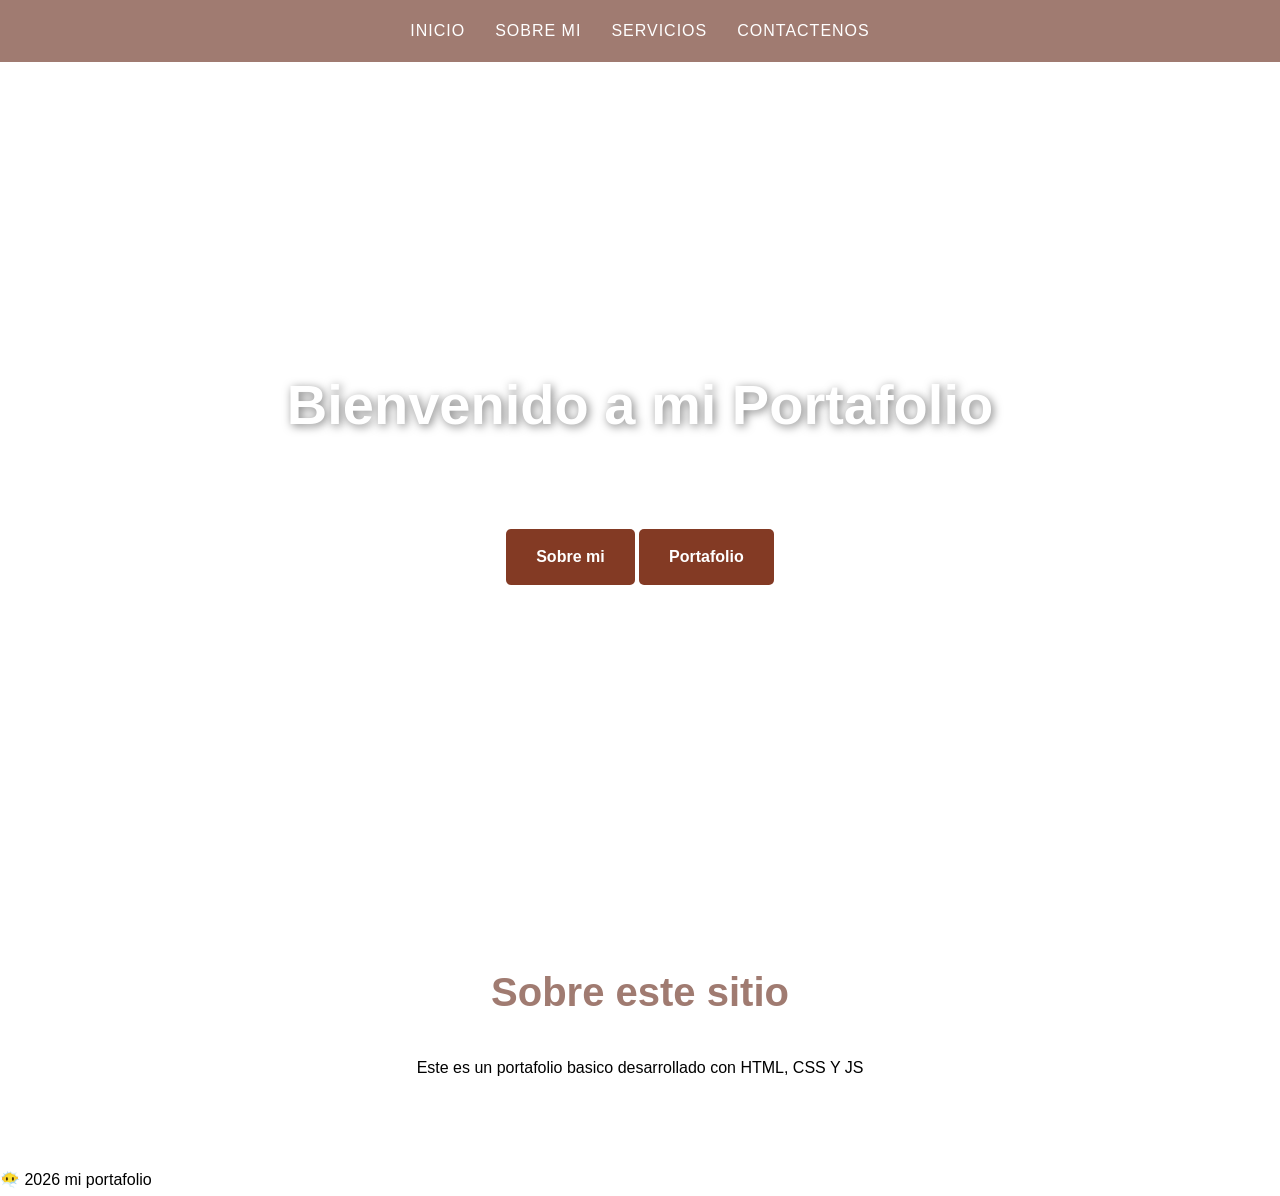
<file: index.html>
<!DOCTYPE html>
<html lang="es">
<head>
    <meta charset="UTF-8">
    <meta name="viewport" content="width=device-width, initial-scale=1.0">
    <title>Portafolio</title>
    <link rel="stylesheet" href="estilos.css">
    <link rel="shortcut icon" href="Assets/img/imagen.png" type="image/x-icon">    
</head>
<body>
    <header>
        <nav>
            <ul>
                <li><a href="index.html">inicio</a></li>
                <li><a href="sobremi.html">Sobre mi</a></li>
                <li><a href="servicios.html">Servicios</a></li>
                <li><a href="contacto.html">Contactenos</a></li>
            </ul>
        </nav>
    </header>
    <!--hero de mi pagina principal-->
    <main>
        <section class="hero">
            <!--video de fondo-->
            <video autoplay muted loop>
                <source src="Assets/video/videospa.mp4" type="video/mp4">
            </video>

            <!--Contenido del hero-->
            <div class="hero-content">
                <h1>Bienvenido a mi Portafolio</h1>
                <p>Desarrollo web basico</p>
                <a href="sobremi.html" class="btn">Sobre mi</a>
                <a href="servicios.html" class="btn">Portafolio</a>
            </div>
        </section>
        <!-- INFORMACION ADICIONAL-->
        <section class="info">
            <h2>Sobre este sitio</h2>
            <p>Este es un portafolio basico desarrollado con HTML, CSS Y JS</p>
        </section>
    </main>
    <footer>
        <p> 😶‍🌫️ 2026 mi portafolio</p>
    </footer>

    <script></script>
</body>
</file>
<file: estilos.css>
:root{
    --color-primario:#a07b71;
    --color-secundario:#ffff;
    --color-acento:#833a24;
    --color-texto:#000000;
    --color-fondo-suave:#f4f7f6;
    --transition: all 0.3s ease;

}
*{
    margin: 0;
    padding: 0;
    box-sizing: border-box;
}
body{
    font-family: 'Segoe UI', Tahoma, Geneva, Verdana, sans-serif;
    line-height: 2;
    color: var(--color-texto);
    display: flex;
    flex-direction: column;
    min-height: 100vh;
    background-color: var(--color-secundario);

}
header{
    background-color: var(--color-primario);
    box-shadow: 0 2px 10px rgb(0,0 0,0.1);
    position: sticky;
    top: 0;
    z-index: 1000;
}
nav{
    max-width: 1200px;
    margin: 0 auto;
    padding: 15px 20px;

}
nav ul{
    display: flex;
    list-style: none;
    justify-content: center;
    gap: 30px;
}
nav ul li a{
    color: var(--color-secundario);
    text-decoration: none;
    font-size: 1rem;
    font-weight: 500;
    text-transform: uppercase;
    letter-spacing: 1px;
    transition: var(--transition);
}
nav ul li a:hover{
    color: var(--color-acento);
}

/* seccion hero (inicio)*/
.hero{
    position: relative;
    height: 90vh;
    overflow: hidden;
    display: flex;
    align-items: center;
    justify-content: center;
}
.hero video {
    position: absolute;
    top: 0;
    left: 0;
    width: 100%;
    height: 100%;
    object-fit: cover;
    filter: brightness(0.5);
}
.hero-content{
    position: relative;
    z-index: 1;
    color: var(--color-secundario);
    text-align: center;
    padding: 0 20px;
}
.hero-content h1{
    font-size: 3.5rem;
    margin-bottom: 1rem;
    text-shadow: 2px 2px 10px rgba(0, 0, 0, 0.5);
}
.btn {
    display: inline-block;
    margin-top: 20px;
    padding: 12px 30px;
    background: var(--color-acento);
    color: var(--color-secundario);
    text-decoration: none;
    border-radius: 5px;
    font-weight: bold;
    transition: var(--transition);
}
.info {
    padding: 80px 20px;
    max-width: 800px;
    margin: 0 auto;
    text-align: center;
}

.info h2 {
    font-size: 2.5rem;
    margin-bottom: 20px;
    color: var(--color-primario);
}
/*PAGINA SOBRE MI*/
.about-container {
    max-width: 1100px;
    margin: 60px auto;
    padding: 40px 20px;
    animation: fadeIn 0.8s ease-out;
}
.about-header {
    display: flex;
    align-items: center;
    gap: 50px;
    margin-bottom: 60px;
    flex-wrap: wrap;
    justify-content: center;
}
.profile-image img {
    
    width: 280px;
    height: 280px;
    border-radius: 50%;
    object-fit: cover;
    box-shadow: 0 15px 35px rgba(0, 0, 0, 0.15);
}
.profile-text {
    flex: 1;
    min-width: 300px;
}
.profile-text h1 {
    font-size: 3rem;
    color: var(--color-primario);
    margin-bottom: 20px;
}
.about-details {
    display: grid;
    grid-template-columns: repeat(auto-fit, minmax(300px, 1fr));
    gap: 30px;
}
.detail-card {
    background: var(--color-fondo-suave);
    padding: 40px;
    border-radius: 20px;
    transition: var(--transition);
    border-bottom: 5px solid var(--color-acento);
}
.detail-card:hover {
    transform: translateY(-10px);
    box-shadow: 0 10px 30px rgba(0, 0, 0, 0.1);
}
.detail-card h2 {
    color: var(--color-acento);
    margin-bottom: 15px;
}
</file>
